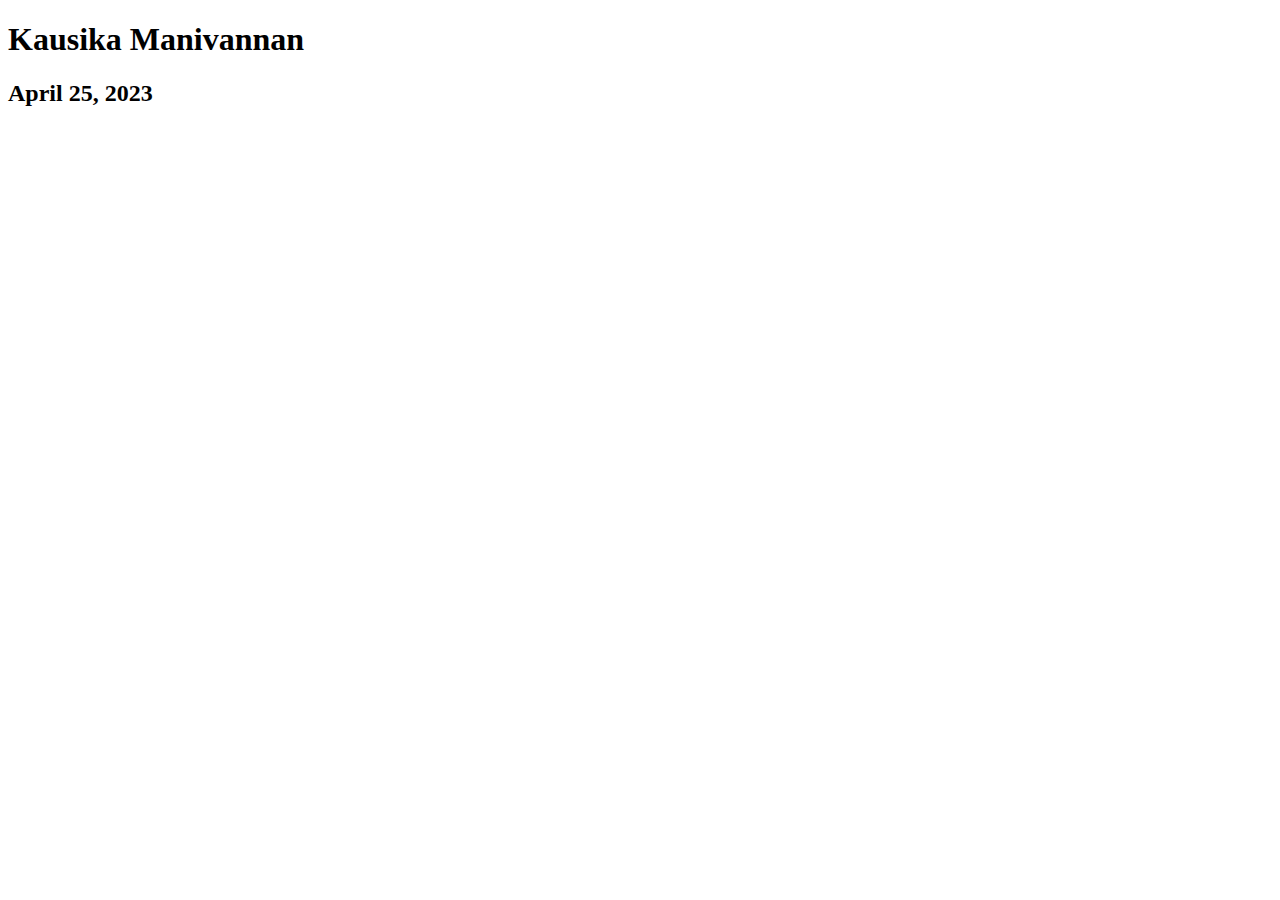
<file: IntroToWebLanguagesExcercises/Exercise1/index.html>
<!DOCTYPE html>
<html lang="en">
<head>
    <meta charset="UTF-8">
    <meta http-equiv="X-UA-Compatible" content="IE=edge">
    <meta name="viewport" content="width=device-width, initial-scale=1.0">
    <title>Index</title>
</head>
<body>
    <h1>Kausika Manivannan</h1>
    <h2>April 25, 2023</h2>
</body>
</html>

<!--
    Website: https://www.w3schools.com/tags/tag_header.asp
    This website explains how to use header tags in HTML
-->
</file>
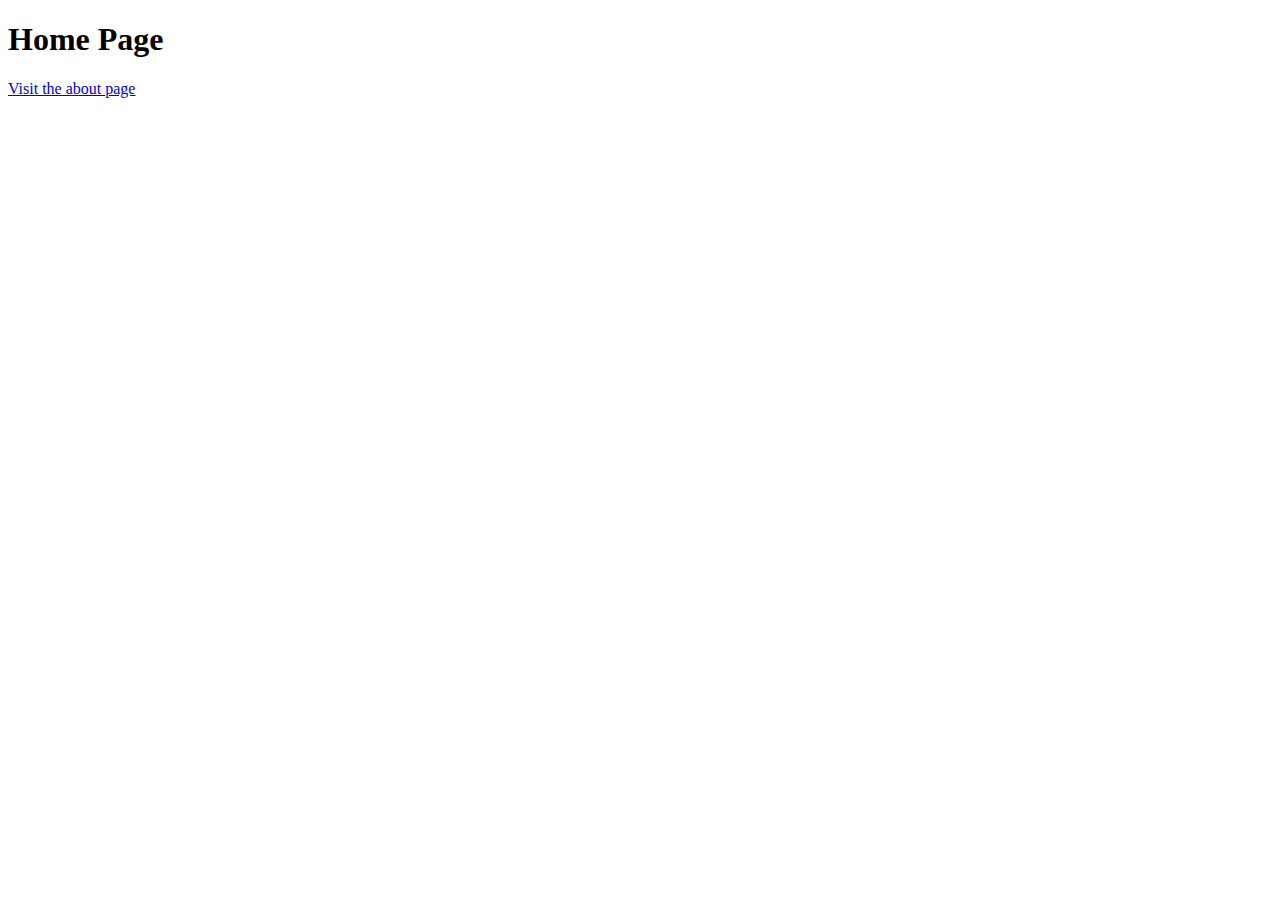
<file: IntroToWebLanguagesExcercises/Exercise5/index.html>
<!DOCTYPE html>
<html lang="en">
<head>
    <meta charset="UTF-8">
    <meta http-equiv="X-UA-Compatible" content="IE=edge">
    <meta name="viewport" content="width=device-width, initial-scale=1.0">
    <title>Home Page</title>
</head>
<body>
    <h1>Home Page</h1>
    <a href="about.html">Visit the about page</a>
</body>
</html>

<!--
    Website: https://stackoverflow.com/questions/10563352/link-to-index-page-of-website
    This website shows how to link a another html page in the same folder.
-->
</file>
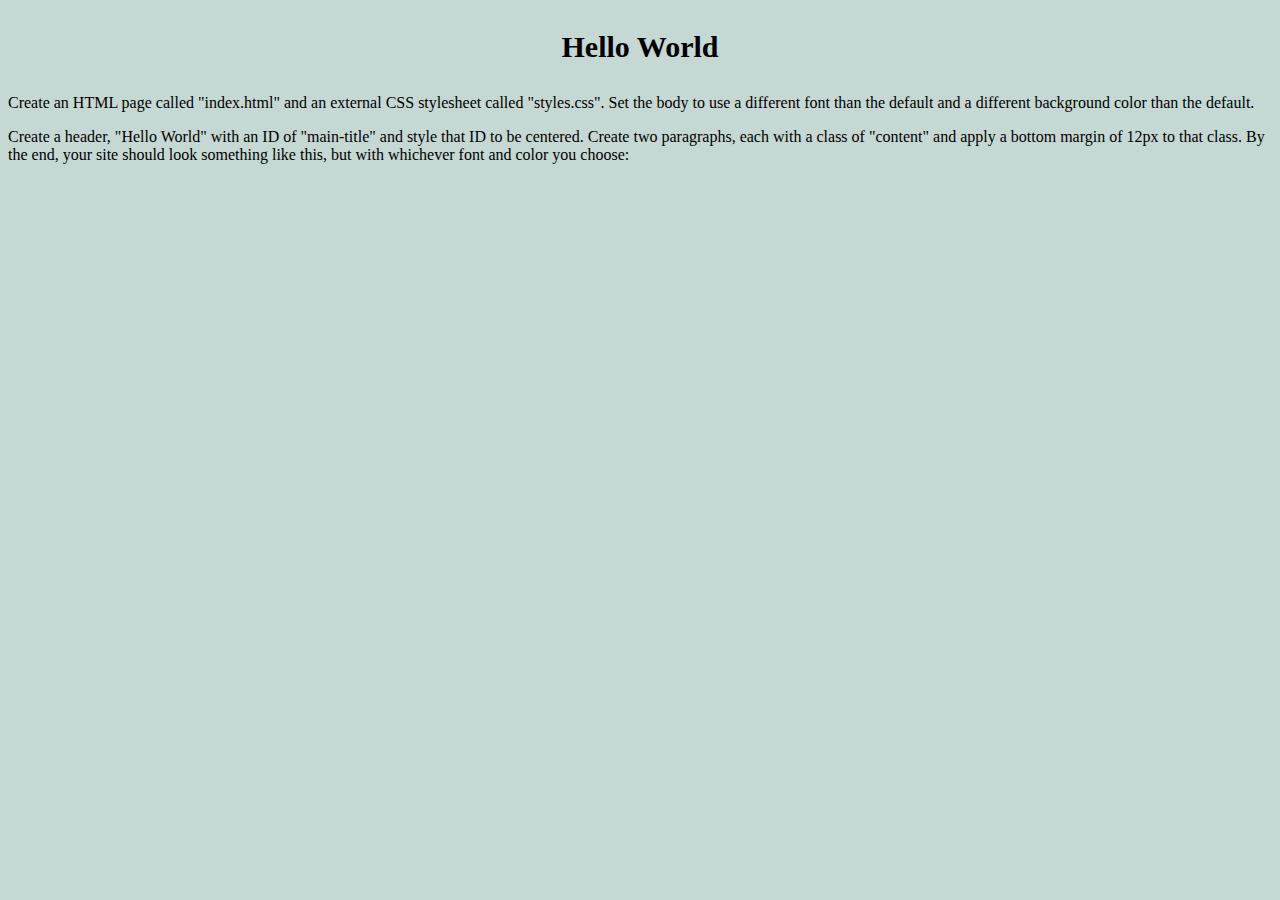
<file: IntroToWebLanguagesExcercises/Exercise6/index.html>
<!DOCTYPE html>
<html lang="en">

<!-- 
Website: https://www.w3schools.com/tags/tag_link.asp
This website shows how to link a relationship between a current document and another document
-->

<head>
    <meta charset="UTF-8">
    <meta http-equiv="X-UA-Compatible" content="IE=edge">
    <meta name="viewport" content="width=device-width, initial-scale=1.0">
    <title>Main Page</title>
    <link rel="stylesheet" href="styles.css">
</head>
<body>
    <p id="maintitle">Hello World</p>
    <p class="odycontent">Create an HTML page called "index.html" and an external CSS stylesheet called "styles.css". Set the body to use a different font than the default and a different background color than the default.</p>
    <p class="odycontent">Create a header, "Hello World" with an ID of "main-title" and style that ID to be centered. Create two paragraphs, each with a class of "content" and apply a bottom margin of 12px to that class. By the end, your site should look something like this, but with whichever font and color you choose:</p>
</body>
</html>

<!--
    Webiste: https://www.w3schools.com/css/css_howto.asp
    This website showed me how to link the css stylesheet to this HTML document.
-->
</file>
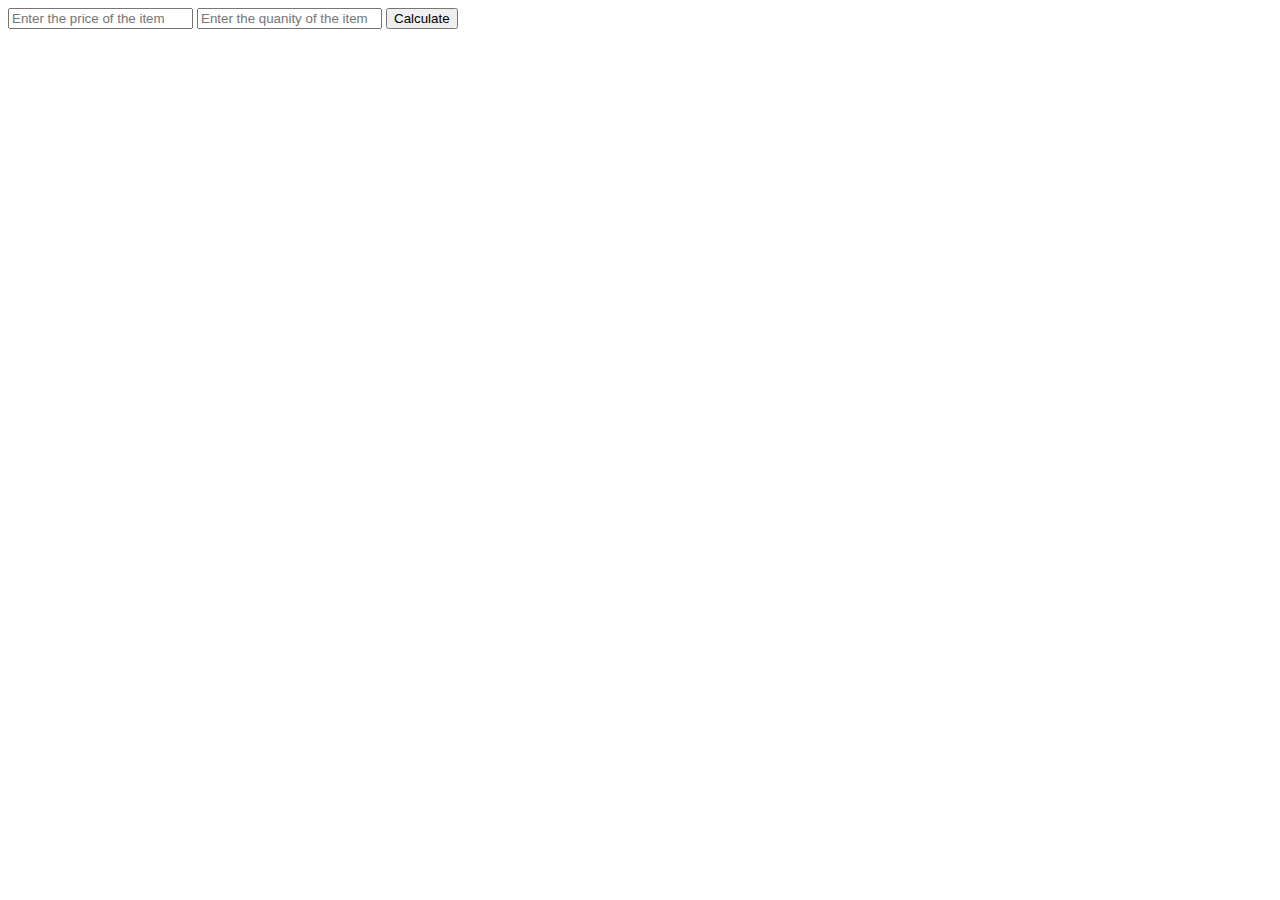
<file: IntroToWebLanguagesExcercises/Exercise7/index.html>
<!DOCTYPE html>
<html lang="en">
<head>
    <meta charset="UTF-8">
    <meta http-equiv="X-UA-Compatible" content="IE=edge">
    <meta name="viewport" content="width=device-width, initial-scale=1.0">
    <title>Exercise 7</title>
</head>
<body>
    <input type="text" id="txt-price" placeholder="Enter the price of the item">
<input type="text" id="txt-quantity" placeholder="Enter the quanity of the item">
<button id="btn-submit">Calculate</button>
<div id="output"></div>

<script>
  var priceInput = document.getElementById('txt-price');
  var quantityInput = document.getElementById('txt-quantity');
  var submitBtn = document.getElementById('btn-submit');
  var output = document.getElementById('output');

  submitBtn.addEventListener('click', function () {
    var price = priceInput.value;
    var quanity = quantityInput.value;
    price = +price;
    quanity = +quanity;
    if (Number.isNaN(price) || Number.isNaN(quanity)) {
      output.innerHTML = 'Invalid input';
      return;
    }
    var totalPrice = price * quanity;
    totalPrice = Math.round(totalPrice * 100) / 100;
    output.innerHTML = quanity + ' items at $' + price + ' each is $' + totalPrice;
  });
</script>
</body>
</html>

<!-- 
    This program takes in 2 user values, one for how much a product costs (priceInput) and one for how many products the user wants to purchase (quantityInput).
    The program then calculates the total cost of the products bought by multiplying these values. 
    The user inputs these values in the text boxes (named txt-price and txt-quantity) and click the submit button (named btn-submit) to generate the calculation. 
    The program saves these user values as integers and executes the calculation. However, if the input isn't an integer, it returns an error.
-->
</file>
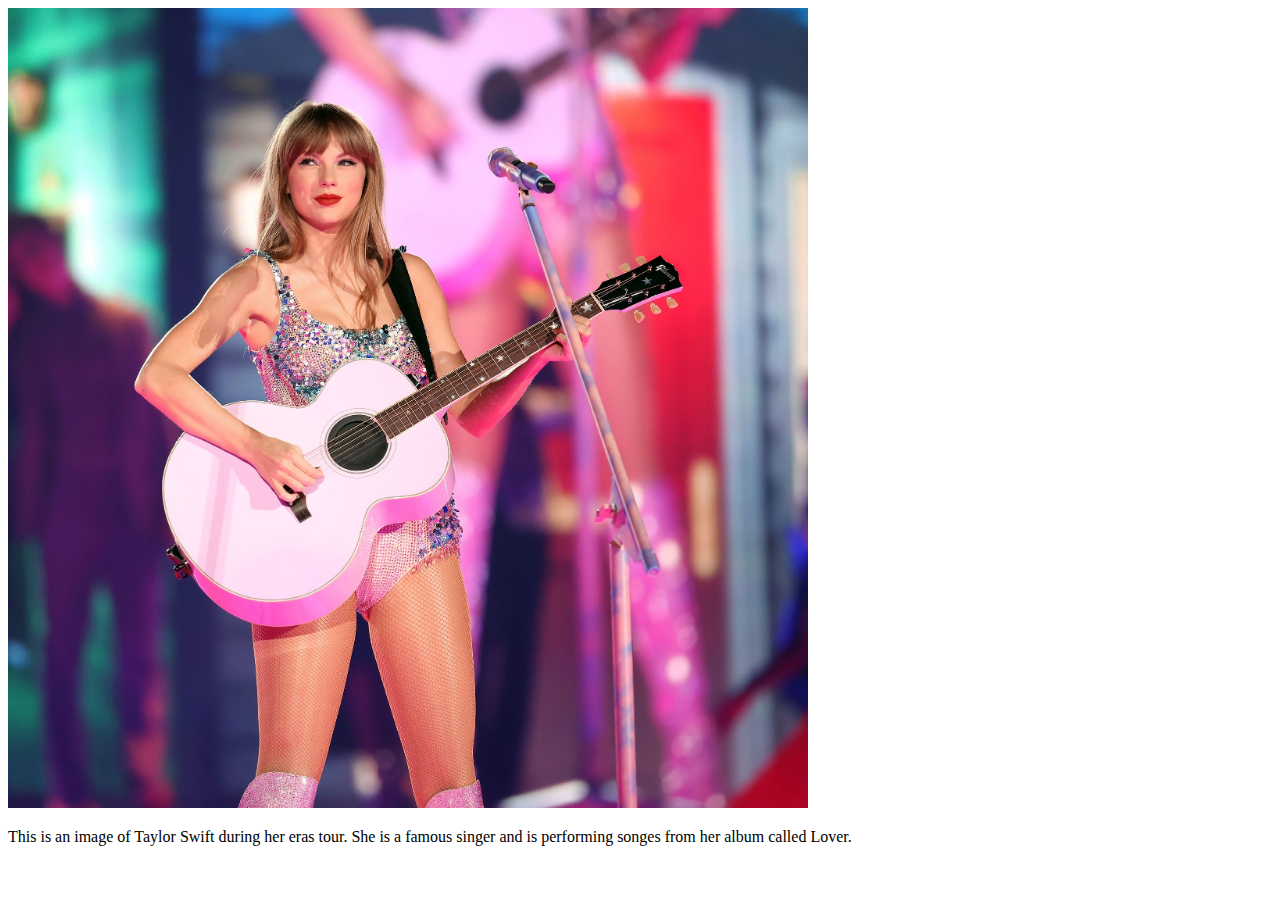
<file: IntroToWebLanguagesExcercises/Exercise2/exercise2.html>
<!DOCTYPE html>
<html lang="en">
<head>
    <meta charset="UTF-8">
    <meta http-equiv="X-UA-Compatible" content="IE=edge">
    <meta name="viewport" content="width=device-width, initial-scale=1.0">
    <title>Taylor Swift Picture</title>
</head>
<body>
    <img src="TaylorSwift.jpeg" alt="Taylor Swift Tour Image" width="800" height="800">
    <p> This is an image of Taylor Swift during her eras tour. She is a famous singer and is performing songes from her album called Lover.</p>
</body>
</html>

<!--
    Website: https://www.w3schools.com/html/html_images.asp
    This website explains how to link jpeg images to a webpage and how to resize them.
-->
</file>
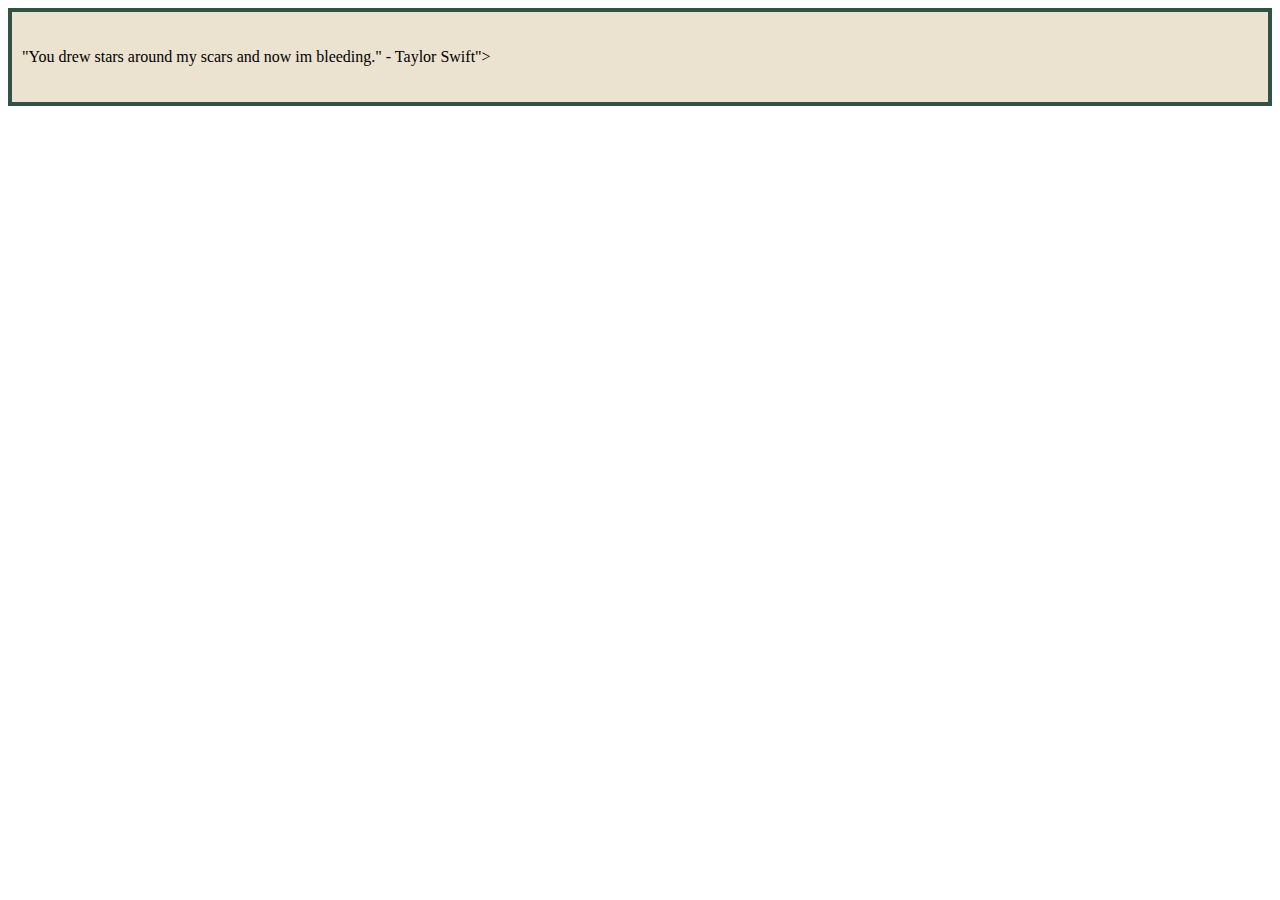
<file: IntroToWebLanguagesExcercises/Exercise3/exercise3.html>
<!DOCTYPE html>
<html lang="en">
<head>
    <meta charset="UTF-8">
    <meta http-equiv="X-UA-Compatible" content="IE=edge">
    <meta name="viewport" content="width=device-width, initial-scale=1.0">
    <title>Div tag</title>
    <style>
        div {
            border: 4px solid #335145;
            background-color: #ECE2D0;
            padding: 20px 10px;
        }

    </style>
</head>
<body>
    <div>
        <p>"You drew stars around my scars and now im bleeding." - Taylor Swift"></p>
    </div>
</body>
</html>

<!--
    Website: https://www.w3schools.com/html/html_css.asp
    This website explains how to use embedded CSS in HTML.

    Website: https://www.w3schools.com/tags/tag_div.ASP
    This website shows how to implement the div tag.
-->
</file>
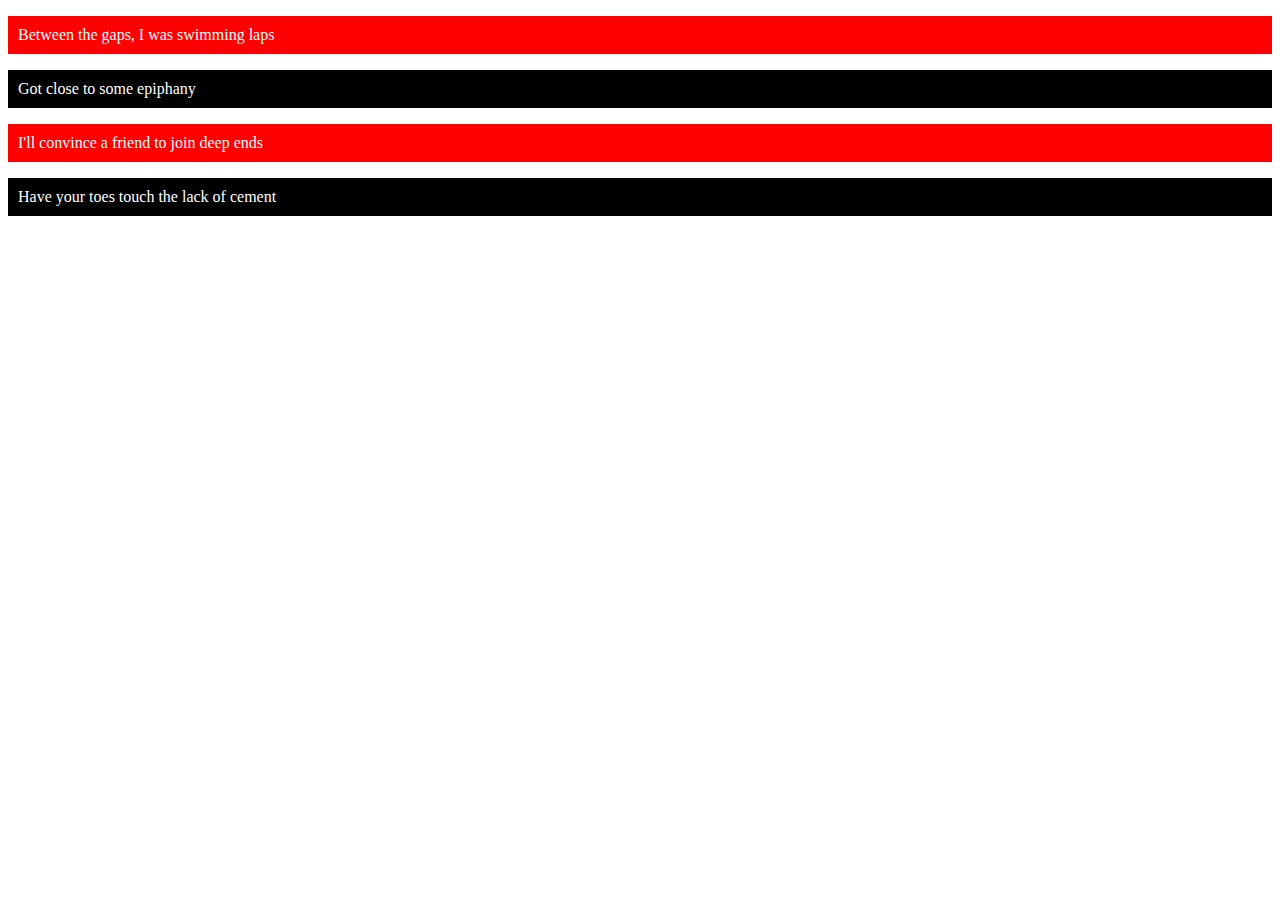
<file: IntroToWebLanguagesExcercises/Exercise4/exercise4.html>
<!DOCTYPE html>
<html lang="en">
<head>
    <meta charset="UTF-8">
    <meta http-equiv="X-UA-Compatible" content="IE=edge">
    <meta name="viewport" content="width=device-width, initial-scale=1.0">
    <title>Document</title>
    <style>
        .redbackground {
            background-color: red;
            color: white;
            padding: 10px;
        }

        .blackbackground {
            background-color: black;
            color: white;
            padding: 10px;
        }
    </style>
</head>
<body>
    <div>
        <p class="redbackground">Between the gaps, I was swimming laps</p>
        <p class="blackbackground">Got close to some epiphany</p>
        <p class="redbackground">I'll convince a friend to join deep ends</p>
        <p class="blackbackground">Have your toes touch the lack of cement</p>
    </div>
</body>
</html>

<!--
    Website: https://www.w3schools.com/html/html_classes.asp
    This website explains the class attribute. I was able to use a specific formatting by calling it instead of rewritting the code over and over again.
-->
</file>
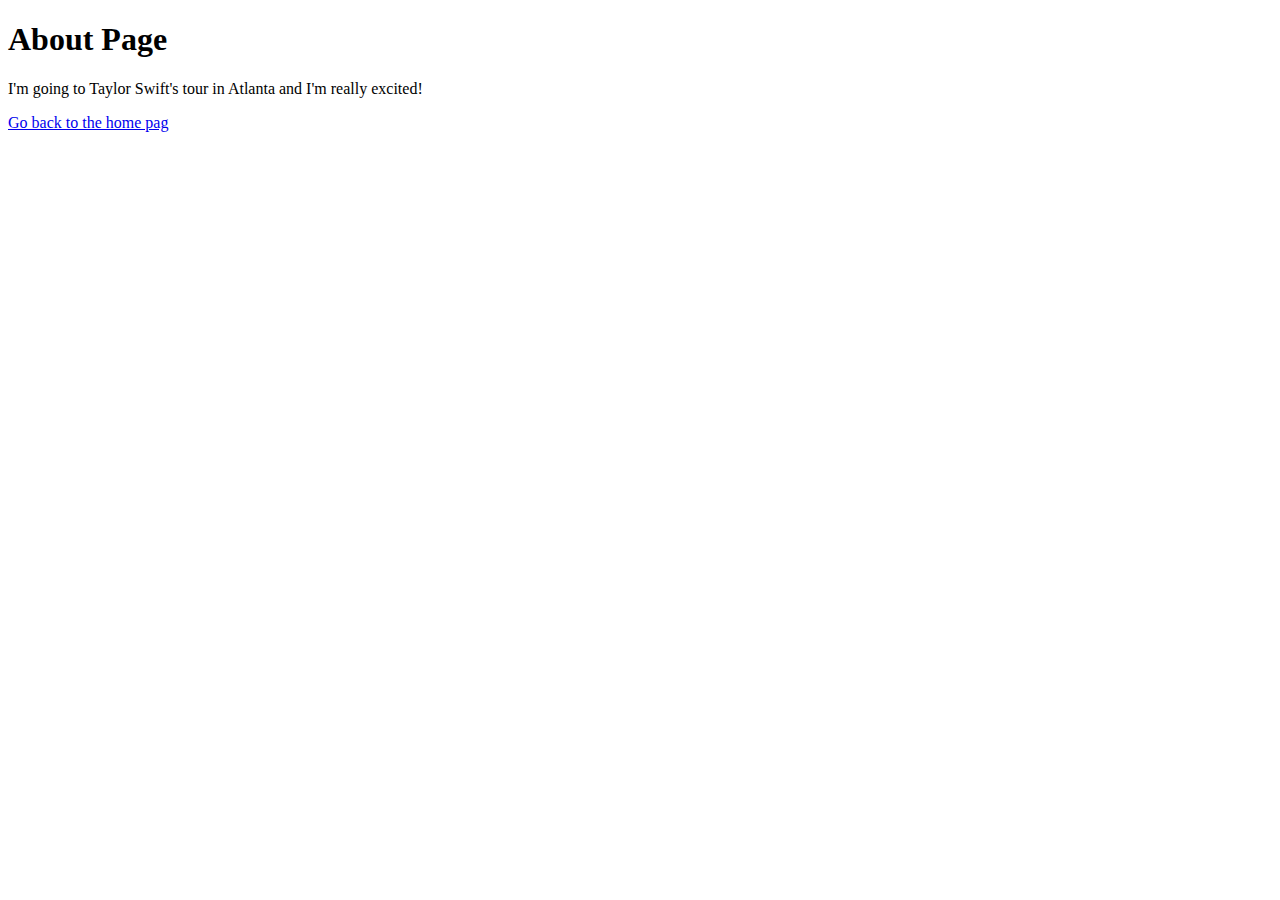
<file: IntroToWebLanguagesExcercises/Exercise5/about.html>
<!DOCTYPE html>
<html lang="en">
<head>
    <meta charset="UTF-8">
    <meta http-equiv="X-UA-Compatible" content="IE=edge">
    <meta name="viewport" content="width=device-width, initial-scale=1.0">
    <title>About Page</title>
</head>
<body>
    <h1>About Page</h1>
    <p>I'm going to Taylor Swift's tour in Atlanta and I'm really excited!</p>
    <a href="index.html">Go back to the home pag</a>
</body>
</html>

<!--
    Website: https://stackoverflow.com/questions/10563352/link-to-index-page-of-website
    This website shows how to link a another html page in the same folder.
-->
</file>
<file: IntroToWebLanguagesExcercises/Exercise6/styles.css>
body {
    font-family: Georgia, serif;
    background-color: #C6D8D3;
  }
  
  #maintitle {
    text-align: center;
    font-size: 30px;
    font-weight: bold;
  }
  
  .bodycontent {
    color: black;
    margin-bottom: 12px;
  }
  
  /*
    Website: https://www.webucator.com/article/how-to-create-a-css-external-style-sheet/
    This website shows how to create classes in an external css style sheet.
</file>
